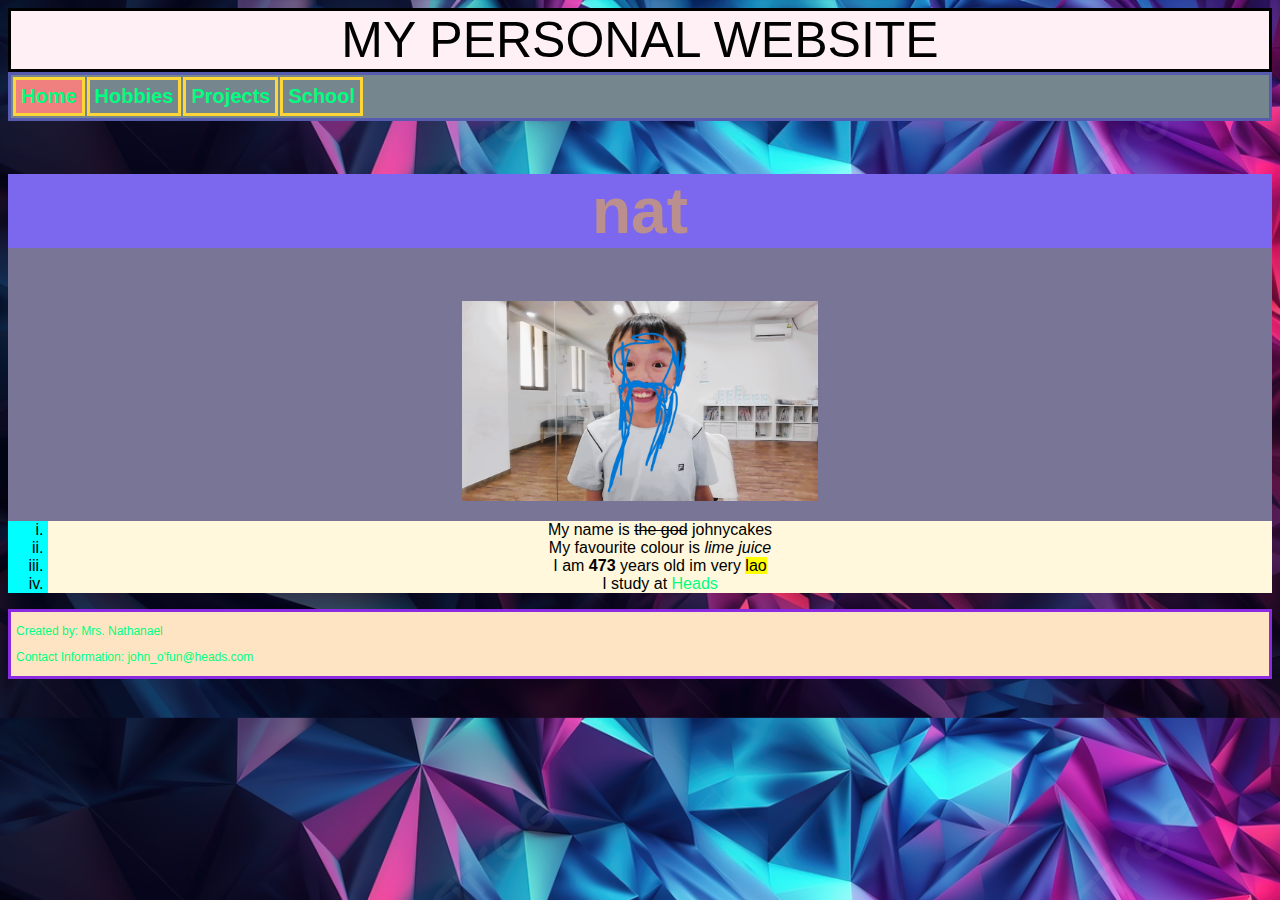
<file: Index.html>
<!DOCTYPE html>
<html>
    <head>
        <title>Home </title>
        <link rel="stylesheet" href="./CSS/main.css">
        <link rel="stylesheet" href="https://tinyurl.com/fontawesome-icons">
    </head>
    <body>
        <header> MY PERSONAL WEBSITE </header>
        <div class="navbar">
            <table>
                <tr>
                    <th class="active"> <a href="Index.html"><i class="fa fa-home"></i>Home</a></th>
                    <th> <a href="Hobbies.html"><i class="fa fa-gamepad"></i> Hobbies</a></th>
                    <th> <a href="Projects.html"><i class="fa fa-briefcase"></i> Projects</a></th>
                    <th> <a href="school.html"><i class="fa fa-book"></i> School</a></th>
                </tr>
            </table>

        </div>
        
        <div class="profile">
            <h2> <i class="fa fa-chevron-circle-up"></i>nat<i class="fa fa-chevron-circle-up"></i></h2>
            <div class="dropdown">
                <img src="img/./1234567890.jpg" height="200px"/>
                    <div class="dropdown-content">
                        🙃thats me!<i class="fa fa-toggle-off"></i>
                    </div>
            </div>
            
            <ol type="i">
                <li>My name is <i class="fa fa-venus-mars"></i><del>the god</del> johnycakes</li>
                <li>My favourite colour is <i><em>lime juice</em></i></li>
                <li>I am <strong>473</strong> years <i class="fa fa-compress"></i> old im very <mark>lao</mark></li>
                <li>I study at <a href="https://www.corppass.gov.sg/portal/"><i class="fa fa-500px"></i>Heads<i class="fa fa-arrow-circle-o-down"></i></a></li>
            </ol>
        </div>

        


        <footer>
            <p> Created by: Mrs. Nathanael</p>
            <p> Contact Information: john_o'fun@<i class="fa-hourglass-end"></i>heads.com </p>
        </footer>
        
    </body>
</html>
</file>
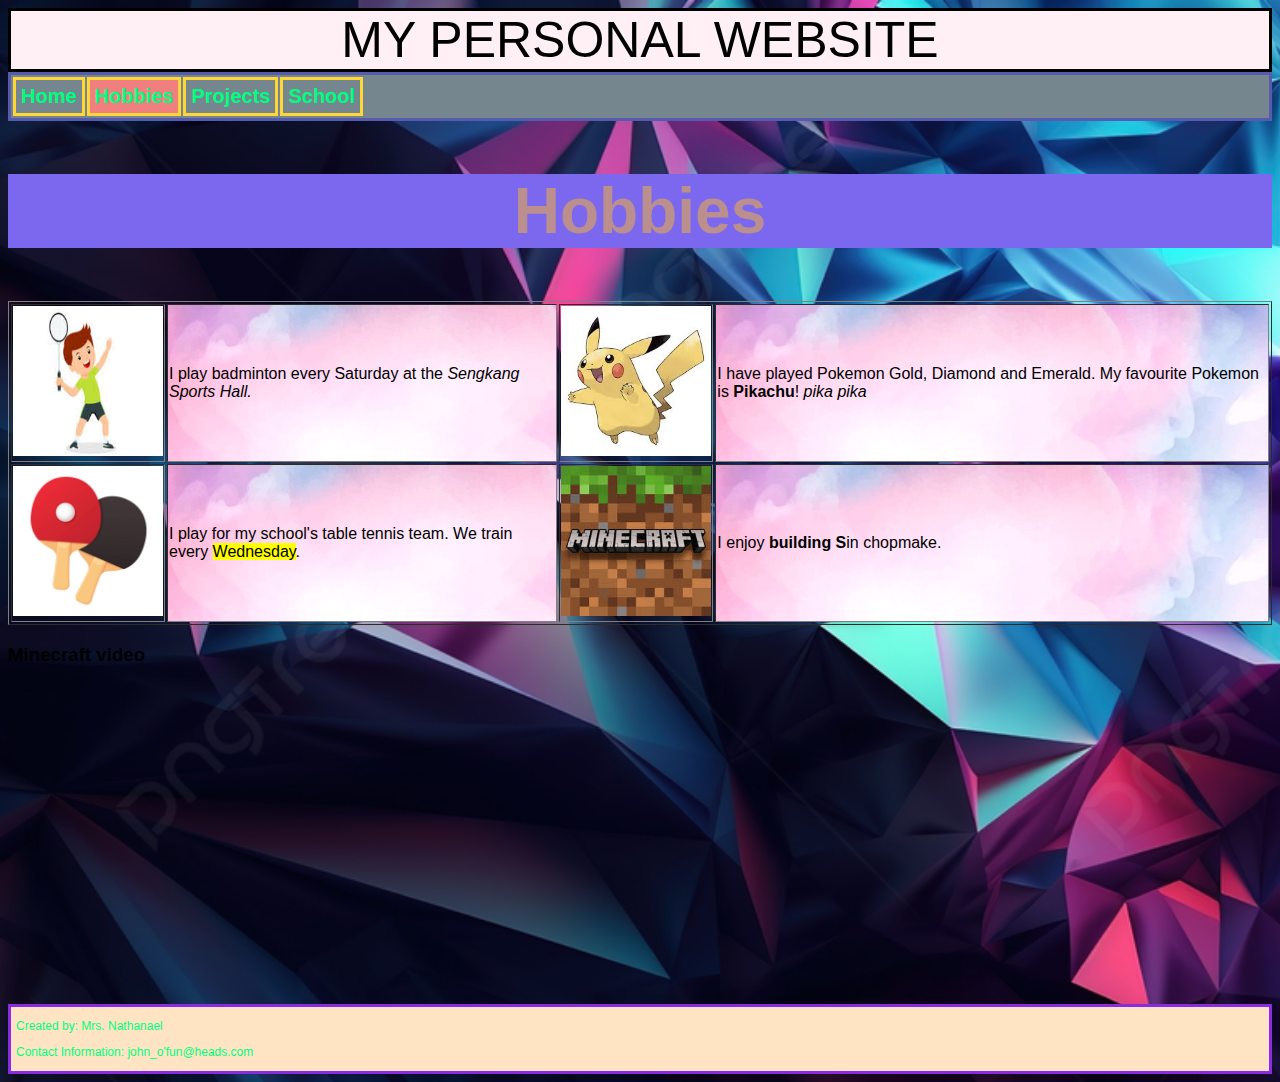
<file: Hobbies.html>
<!DOCTYPE html>
<html>
     <head>
        <title>Home </title>
        <link rel="stylesheet" href="./CSS/main.css">
        <link rel="stylesheet" href="https://tinyurl.com/fontawesome-icons">
    </head>
    <body>
        <header> MY PERSONAL WEBSITE </header>
        <div class="navbar">
            <table>
                <tr>
                    <th> <a href="Index.html"><i class="fa fa-home"></i>Home</a></th>
                    <th class="active"> <a href="Hobbies.html"><i class="fa fa-gamepad"></i> Hobbies</a></th>
                    <th> <a href="Projects.html"><i class="fa fa-briefcase"></i> Projects</a></th>
                    <th> <a href="school.html"><i class="fa fa-book"></i> School</a></th>
                </tr>
            </table>
        </div>
        
        <h2>Hobbies</h2>
        <table border="1">
           
            <tr>
                <td> <img src="./img/badminton.jpg" height="150px" width="150px"> </td>
                <td background="img/bgtable.jpg">
                    I play badminton every Saturday at the <em>Sengkang Sports Hall.</em>
                </td>  
                <td> <img src="./img/pikachu.jpg" height="150px width=150px"> </td>
                <td background="img/bgtable.jpg">
                    I have played Pokemon Gold, Diamond and Emerald. My favourite Pokemon is <strong><b>Pikachu</b></strong>! <em>pika pika</em>
                </td>
            </tr>

            <tr>
                <td><img src="img/tabletennis.jpg" height=150px width=150px></td>
                <td background="img/bgtable.jpg">
                    I play for my school's table tennis team. We train every <mark>Wednesday</mark>.
                </td>
                <td><img src="img/minecraft.jpg" height=150px width=150px></td>
                <td background="img/bgtable.jpg">
                    I enjoy <strong><b>building S</b></strong>in chopmake.
                </td>
            </tr>
        </table>  
       <h3>Minecraft video</h3>
       <iframe width="560" height="315" src="https://www.youtube.com/embed/frUX84v5WqM?si=1cxThBTu5SjjBPuM" title="YouTube video player" frameborder="0" allow="accelerometer; autoplay; clipboard-write; encrypted-media; gyroscope; picture-in-picture; web-share" referrerpolicy="strict-origin-when-cross-origin" allowfullscreen></iframe>




       <footer>
        <p> Created by: Mrs. Nathanael</p>
        <p> Contact Information: john_o'fun@<i class="fa-hourglass-end"></i>heads.com </p>
    </footer>

    </body>
</html>
</file>
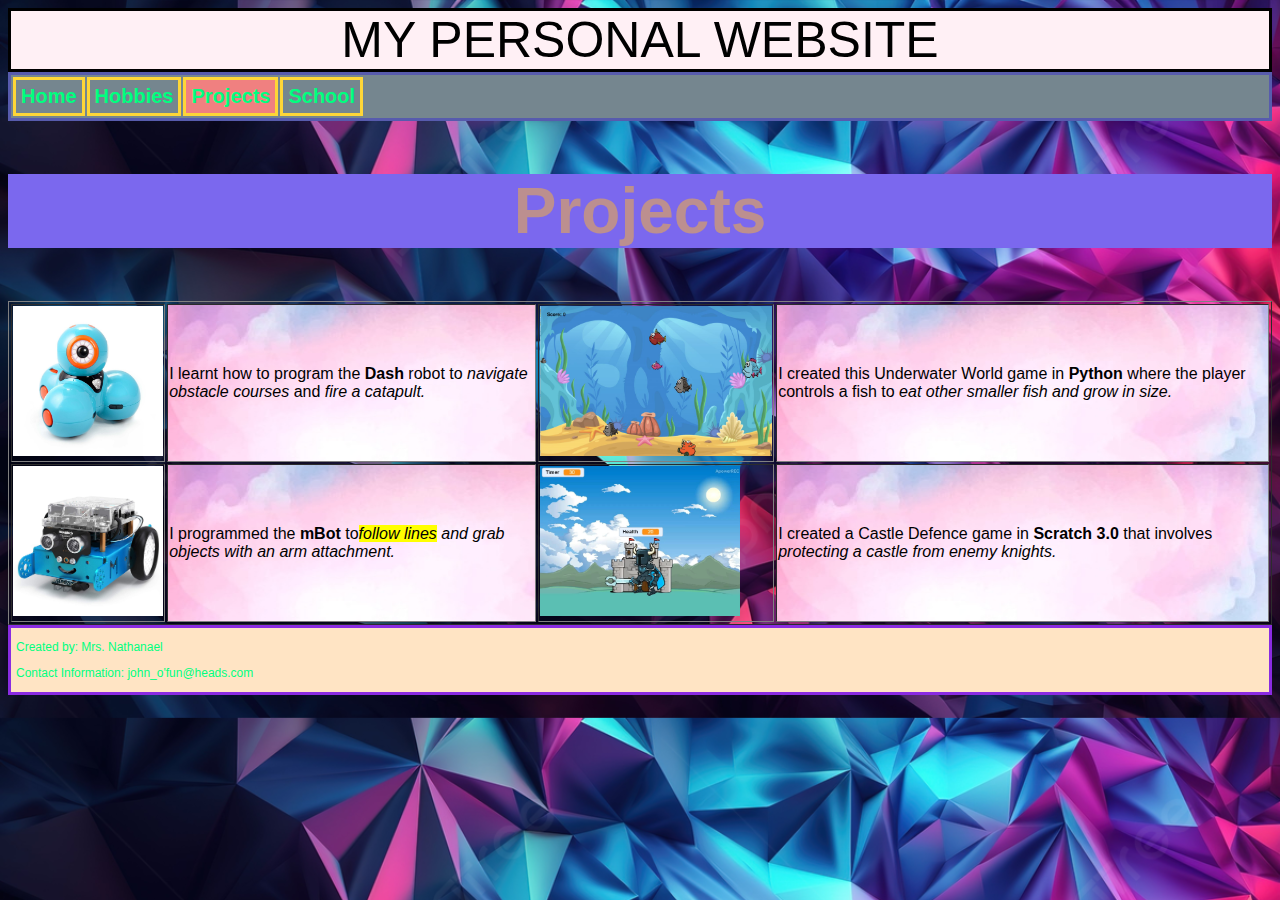
<file: Projects.html>
<!DOCTYPE html>
<html>
    <head>
        <title> Projects</title>
        <link rel="stylesheet" href="./CSS/main.css">
        <link rel="stylesheet" href="https://tinyurl.com/fontawesome-icons">
    </head>
    <body>
        <header> MY PERSONAL WEBSITE </header>
        <div class="navbar">
            <table>
                <tr>
                    <th> <a href="Index.html"><i class="fa fa-home"></i>Home</a></th>
                    <th> <a href="Hobbies.html"><i class="fa fa-gamepad"></i> Hobbies</a></th>
                    <th class="active">  <a href="projects.html"> <i class="fa fa-briefcase"></i>Projects</a></th>
                    <th> <a href="school.html"><i class="fa fa-book"></i> School</a></th>
                </tr>
            </table>

        </div>
        
        <h2>Projects</h2>
       

        <table border="1">
            <tr>
                <td> <img src="img/dash_robot.jpg" height=150></td>
                <td background="img/bgtable.jpg">
                    I learnt how to program the <strong>Dash</strong> robot to <em>navigate obstacle courses</em> and <em>fire a catapult.</em>                   
                </td>
                <td> <img src="./img/pythongame.png" height="150"> </td>
                <td background="img/bgtable.jpg">
                    I created this Underwater World game in <strong>Python</strong> where the player controls a fish to <em>eat other smaller fish and grow in size.</em>
                </td>
            </tr>

            <tr>
                <td><img src="./img/mbot.jpg" height="150"></td>
                <td background="img/bgtable.jpg"> 
                    I programmed the <strong>mBot</strong> to<em><mark>follow lines</mark> and <em>grab objects with an arm attachment.</em>  
                </td>
                <td><img src="./img/scratchgame.jpg" height="150px"></td> 
                <td background="img/bgtable.jpg"> 
                    I created a Castle Defence game in <strong>Scratch 3.0</strong> that involves <em>protecting a castle from enemy knights.</em> 
                </td>
            </tr>
       </table>  
       



       <footer>
            <p> Created by: Mrs. Nathanael</p>
            <p> Contact Information: john_o'fun@<i class="fa-hourglass-end"></i>heads.com </p>
        </footer>

    </body>
</html>
</file>
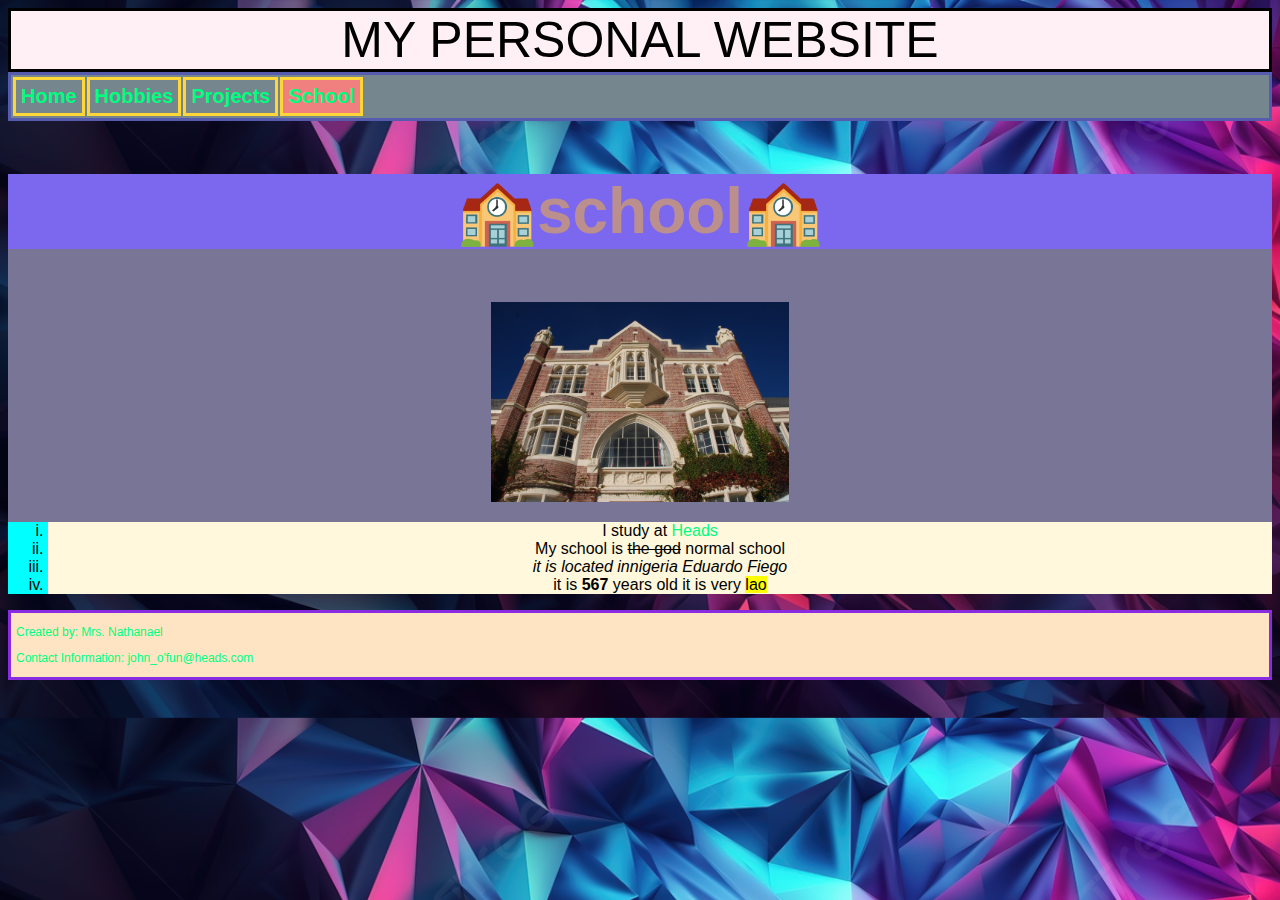
<file: school.html>
<!DOCTYPE html>
<html>
    <head>
        <title>Home </title>
        <link rel="stylesheet" href="./CSS/main.css">
        <link rel="stylesheet" href="./CSS/school.css">
        <link rel="stylesheet" href="https://tinyurl.com/fontawesome-icons">
    </head>
    <body>
        <header> MY PERSONAL WEBSITE </header>
        <div class="navbar">
            <table>
                <tr>
                    <th> <a href="Index.html"><i class="fa fa-home"></i>Home</a></th>
                    <th> <a href="Hobbies.html"><i class="fa fa-gamepad"></i> Hobbies</a></th>
                    <th> <a href="Projects.html"><i class="fa fa-briefcase"></i> Projects</a></th>
                    <th class="active"> <a href="school.html"><i class="fa fa-book"></i> School</a></th>
                </tr>
            </table>

        </div>
        
        <div class="profile">
            <h2> <i class="fa fa-chevron-circle-up"></i>🏫school🏫<i class="fa fa-chevron-circle-up"></i></h2>
            <div class="dropdown">
                <img src="img/./frferfeeddedffffffffffffffffffffffffffffffffffffffffff.jpg" height="200px"/>
                    <div class="dropdown-content">
                        🏫🏫🏫thats my school!<i class="fa fa-toggle-off"></i>
                    </div>
            </div>
            
            <ol type="i">
                <li>I study at <a href="https://www.georgestreet.school.nz/parents/download-our-school-app"><i class="fa fa-500px"></i>Heads<i class="fa fa-arrow-circle-o-down"></i></a></li>
                <li>My school is <i class="fa fa-venus-mars"></i><del>the god</del> normal school</li>
                <li> <i>it is located in<em>nigeria Eduardo Fiego</em></i></li>
                <li>it is <strong>567</strong> years old<i class="fa fa-compress"></i> it is very <mark>lao</mark></li>
            </ol>
        </div>

        


        <footer>
            <p> Created by: Mrs. Nathanael</p>
            <p> Contact Information: john_o'fun@<i class="fa-hourglass-end"></i>heads.com </p>
        </footer>
        
    </body>
</html>
</file>
<file: CSS/main.css>
h2 {
    color:rosybrown;
    background-color: mediumslateblue;
    text-align: center;
    font-size: 5vw;
    font-family: "Segoe UI", Tahoma, sans-serif;
}
ol {
    background-color: aqua;
}
li {
    background-color: cornsilk;
}
#navbar{
    background-color: springgreen;
    border-style:solid;
    border-color: black;
    border-collapse:collapse;
    font-size: 20px;
    font-family:"Segoe UI", Tahoma, sans serif;
}   
body {
    background-image: url(../img/backdrop.jpg);
    background-repeat:repeat;
    background-size: cover;
    font-family: "Segoe UI", Tahoma, sans-serif;

}
header {
    background-color: lavenderblush;
    color: black;
    text-align: center;
    font-size: 50px;
    border: 3px solid black;
}
.navbar {
    background-color:#75868F;
    border: solid #575BAD;
    font-size: 20px;
    position: sticky;
    top: 0px;
}
.navbar th {
    border: solid #FED637;
    padding: 5px;
}
footer {
    background-color:bisque;
    color:springgreen;
    font-size: 12px;
    border: 3px solid blueviolet;
    padding-left: 5px;
}
.profile {
    background-color: #797596;
    text-align:center;
}
.even-row {
    background-color: #44CFCB;
}
a:hover {
    color:#ff0040
}
.dropdown {
    display: inline-block;
}
.dropdown-content {
    display: none;
    position: absolute;
    background-color: #ff9999;
    color: #fbd1bd;
    padding: 5px
}
.dropdown:hover .dropdown-content {
    display: block;
    box-shadow: 5px 5px 10px black;
}
.active {
    background-color: lightcoral
}
a {
    color:springgreen;
    text-decoration: none;
}
</file>
<file: CSS/school.css>
.profile p {
    background-color: #ec6569;
    color:springgreen
}
</file>
